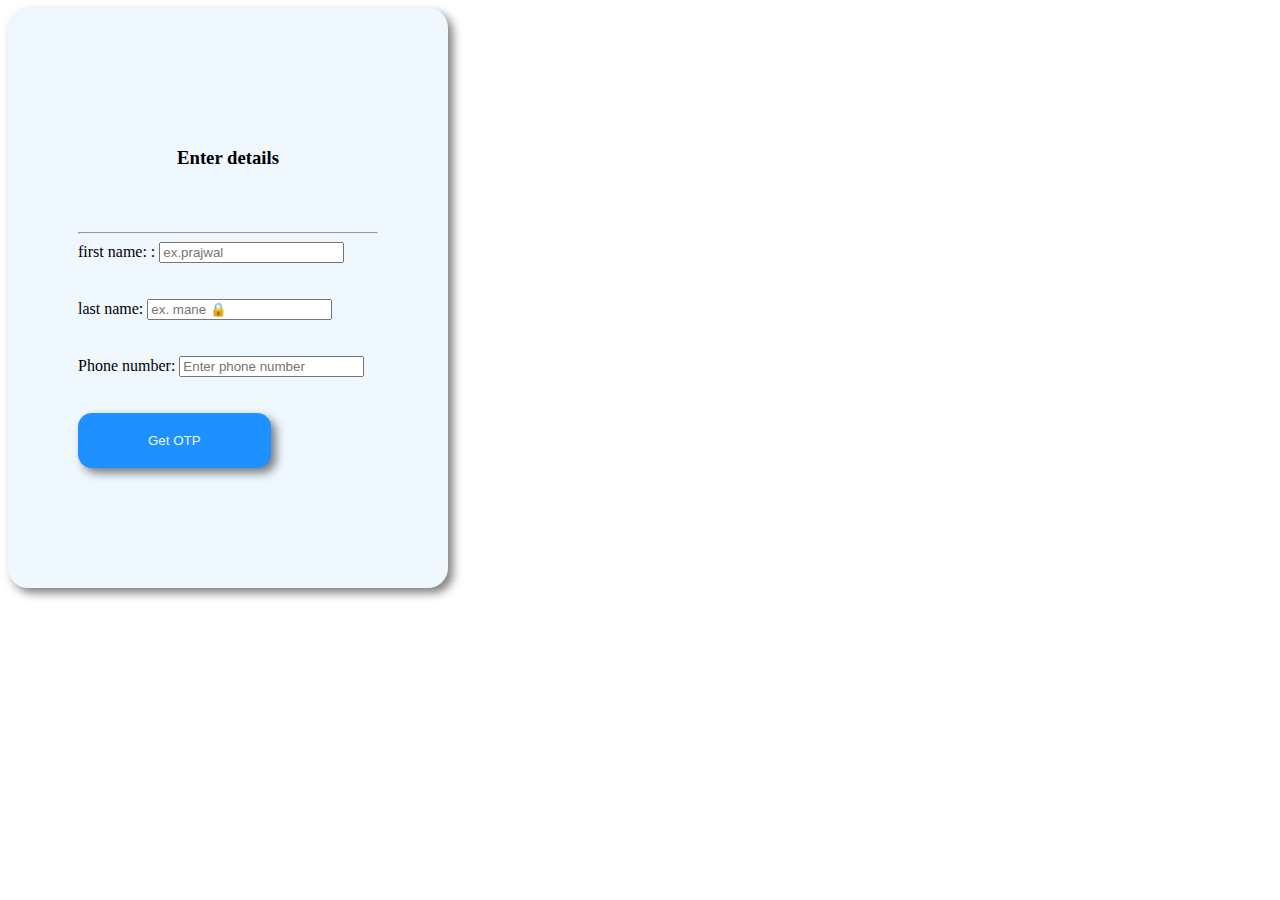
<file: index.html>
<!DOCTYPE html>
<html lang="en">
<head>
    <meta charset="UTF-8">
    <meta http-equiv="X-UA-Compatible" content="IE=edge">
    <meta name="viewport" content="width=device-width, initial-scale=1.0">
    <title>Document</title>
  <link rel="stylesheet" href="styles.css">
</head>
<body>
 <form  class="login"action="otp.html" method="get">
  <div>
    <h3>Enter details</h3>
    <br><br><hr >
  </div>
  <div>
    <label class="username">first name: :</label>
    <input type="text" id="text" name="username" placeholder="ex.prajwal" required>
  </div>
   <br><br>
  <div>
    <label class="password">last name: </label>
    <input type="text" id="text" name="last name " placeholder="ex. mane 🔒" required>
  </div>
   <br><br>
  <div>
    <label class="phone number">Phone number: </label>
    <input type="tel" name="phone_number" placeholder="Enter phone number" required>
  </div>
   <br><br>
  <button type="submit" id="submit">Get OTP</button>
</form>

</body>
</html>
</file>
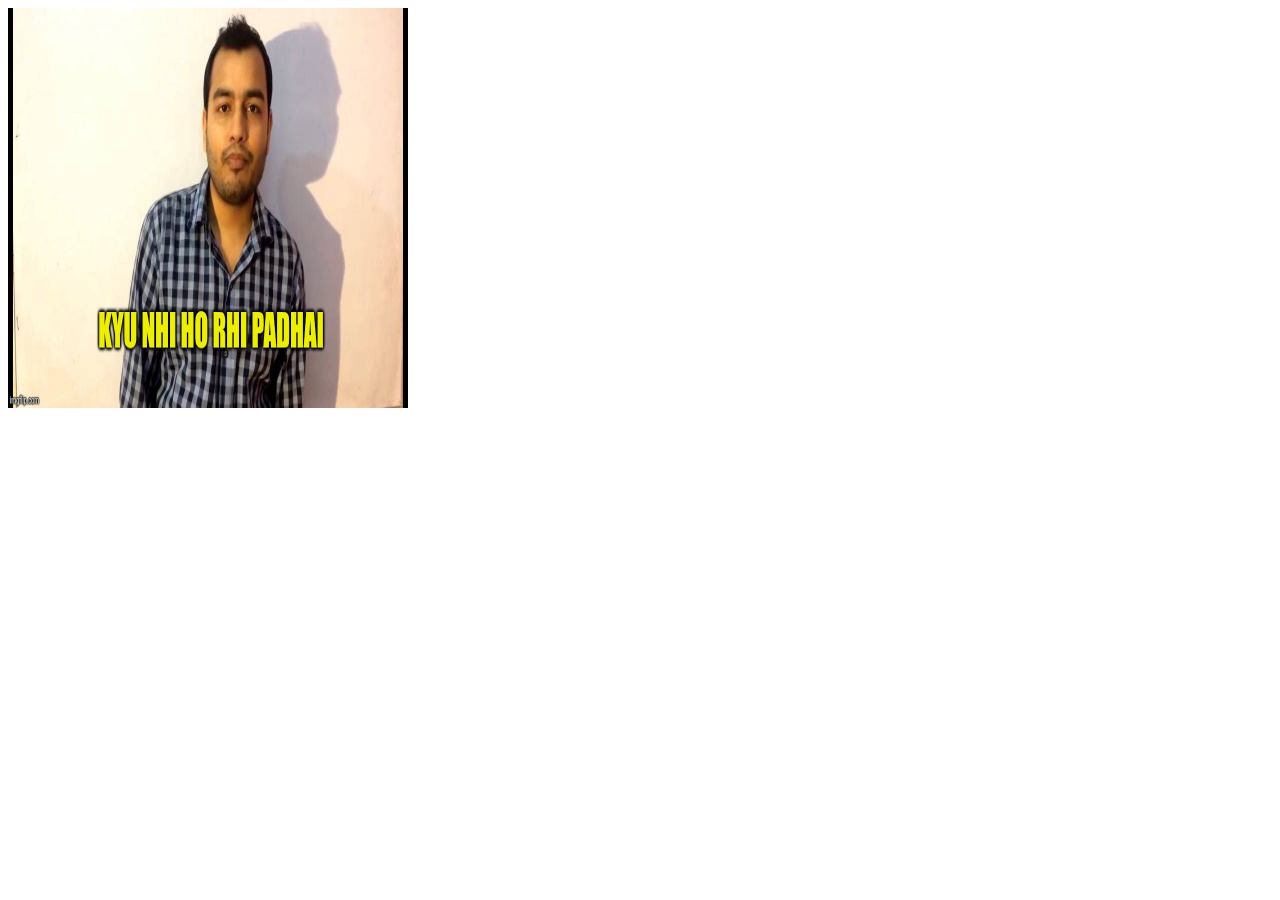
<file: final.html>
<!DOCTYPE html>
<html lang="en">
<head>
    <meta charset="UTF-8">
    <meta http-equiv="X-UA-Compatible" content="IE=edge">
    <meta name="viewport" content="width=device-width, initial-scale=1.0">
    <title>Document</title>
</head>
<body>
  
  <img src="padhai.jpg" height="400" width="400" alt="padhai"

</body>
</html>
</file>
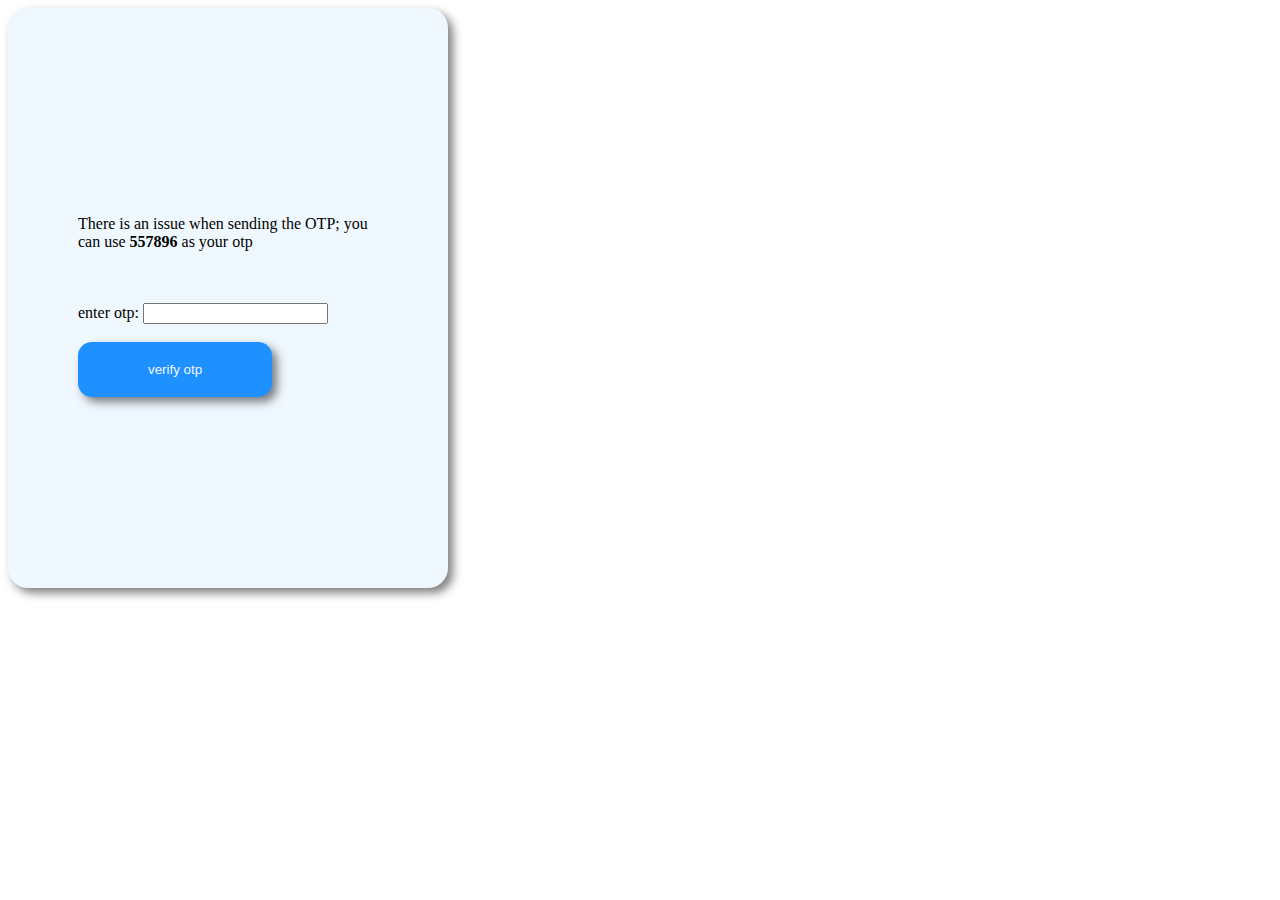
<file: otp.html>
<!DOCTYPE html>
<html lang="en">
<head>
    <meta charset="UTF-8">
    <meta http-equiv="X-UA-Compatible" content="IE=edge">
    <meta name="viewport" content="width=device-width, initial-scale=1.0">
    <title>otp</title>
    
     <link rel="stylesheet" href="styles.css">
</head>
<body>
  
  <form class="otp" action="final.html"  method="get">
      <p> There is an issue when sending the OTP;  you can use  <b>557896</b>  as your otp</p>
          <br><br>     
    <label>enter otp: </label>
    <input type="tel" id="tel" required="">
      <br><br>
      <button type="submit" id="submit">verify otp</button>
  </form>

</body>
</html>
</file>
<file: styles.css>
form{
  align-content: center;
  align-items: center;
  align-self: center;
  background-color: aliceblue; 
  border-radius: 20px;
  padding: 40px 70px;
  align-content: center;
  box-shadow: 5px 5px 10px rgba(0, 0, 0, 0.5);
  
  height: 500px;
  width: 300px;
  
}

h3{
  text-align: center;
  font-weight: bolder;
  color: yellowgreeni
}
.username{
  text-align: center;
}
button{
  background-color: dodgerblue;
  border-radius: 14px;
  
  border: none;
  box-shadow: 5px 5px 10px rgba(0, 0, 0, 0.5);
  color: aliceblue;
  padding: 20px 70px;
  
}

button:active{
  background-color: aliceblue;
  color : dodgerblue
  
  
}
</file>
